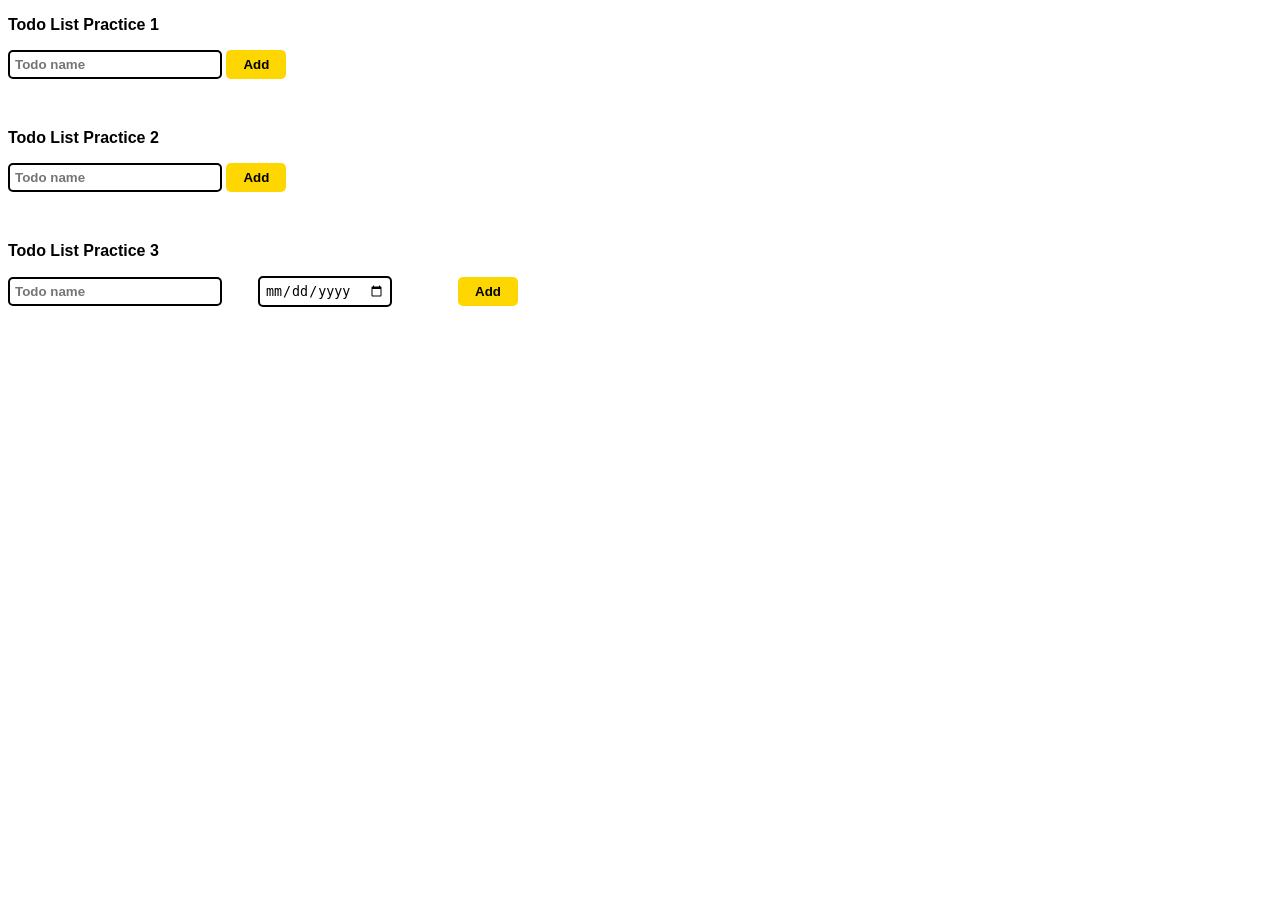
<file: Todo-List-Project/index.html>
<!DOCTYPE html>
<html>
<head>
    <title>Todo-List</title>
    <link rel="stylesheet" href="styles.css">
</head>
<body>
<!-------------------level 1 of todo list---------------------->
    <p>Todo List Practice 1</p>

    <input type="text" 
           placeholder="Todo name"
           class="input1 js-input1">

    <button class="add-button1 js-add-button1"
            onclick="addToDo1()">Add
    </button>

<!-------------------level 2 of todo list---------------------->
    <p style="margin-top: 50px;">Todo List Practice 2</p>

    <input type="text" 
           placeholder="Todo name"
           class="input2 js-input2">

    <button class="add-button2 js-add-button2"
            onclick="addToDo2()">Add</button>

    <div class="js-todo-list1"></div>

<!-------------------level 3 of todo list---------------------->
    <p style="margin-top: 50px;">Todo List Practice 3</p>

    <div class="todo-input-grid">
        <input type="text" 
               placeholder="Todo name"
               class="input3 js-input3">

        <input type="date" class="input-date js-input-date">

        <button class="add-button3 js-add-button3"
                onclick="addToDo3()">Add</button>
    </div>

    <div class="js-todo-list2 todo-grid"></div>

    <script src="script.js"></script>
</body>
</html>
</file>
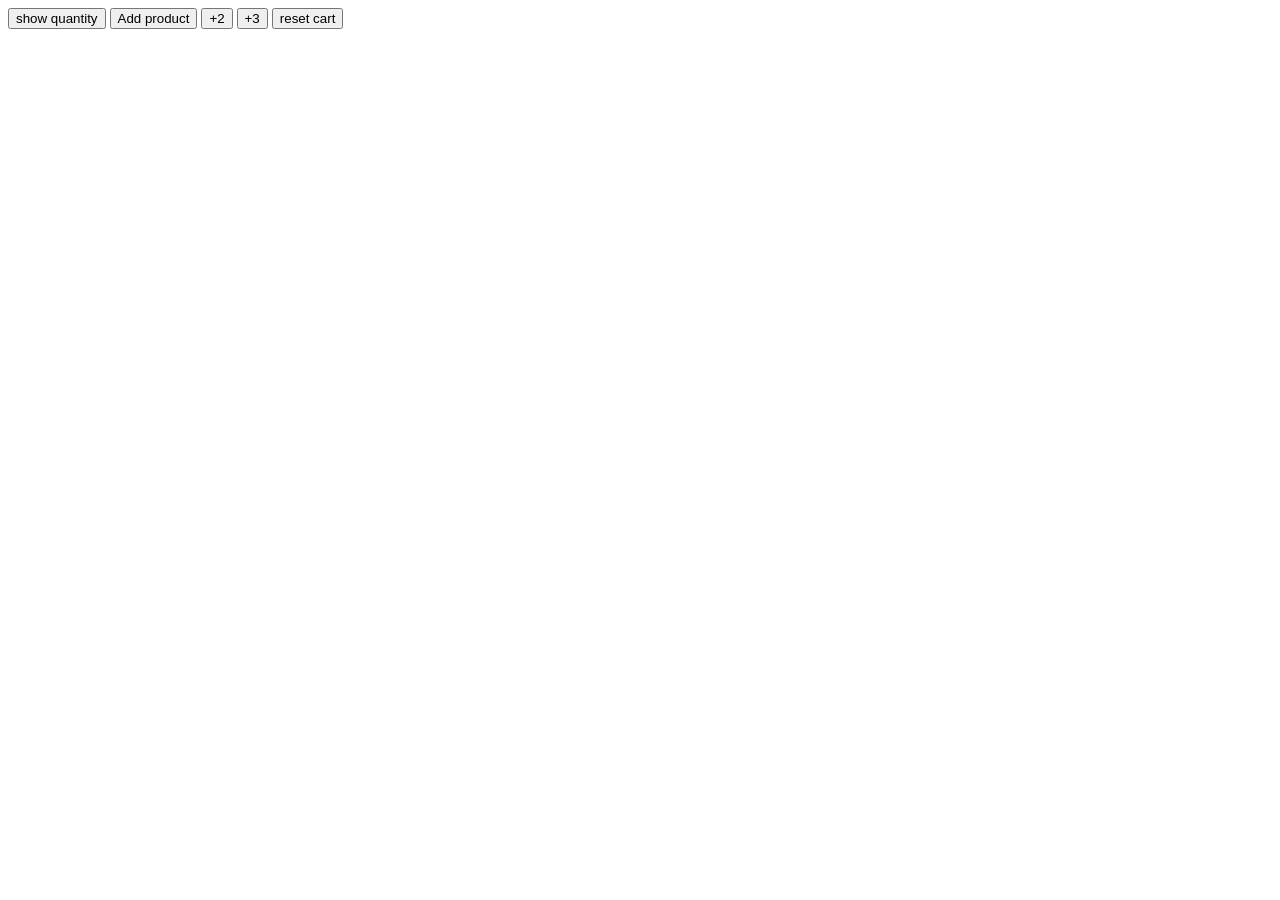
<file: AmazonCart.html>
<!DOCTYPE html>
<html>
<head>
    <title>AmazonCart</title>
</head>
<body>
    <button onclick="console.log(quartquantity)">show quantity</button>
    <button onclick="console.log(++quartquantity)">Add product</button>
    <button onclick="console.log(quartquantity += 2)">+2</button>
    <button onclick="console.log(quartquantity += 3)">+3</button>
    <button onclick="console.log(quartquantity = 0)">reset cart</button>

    <script>
        let quartquantity = 0;
    </script>
</body>
</html>
</file>
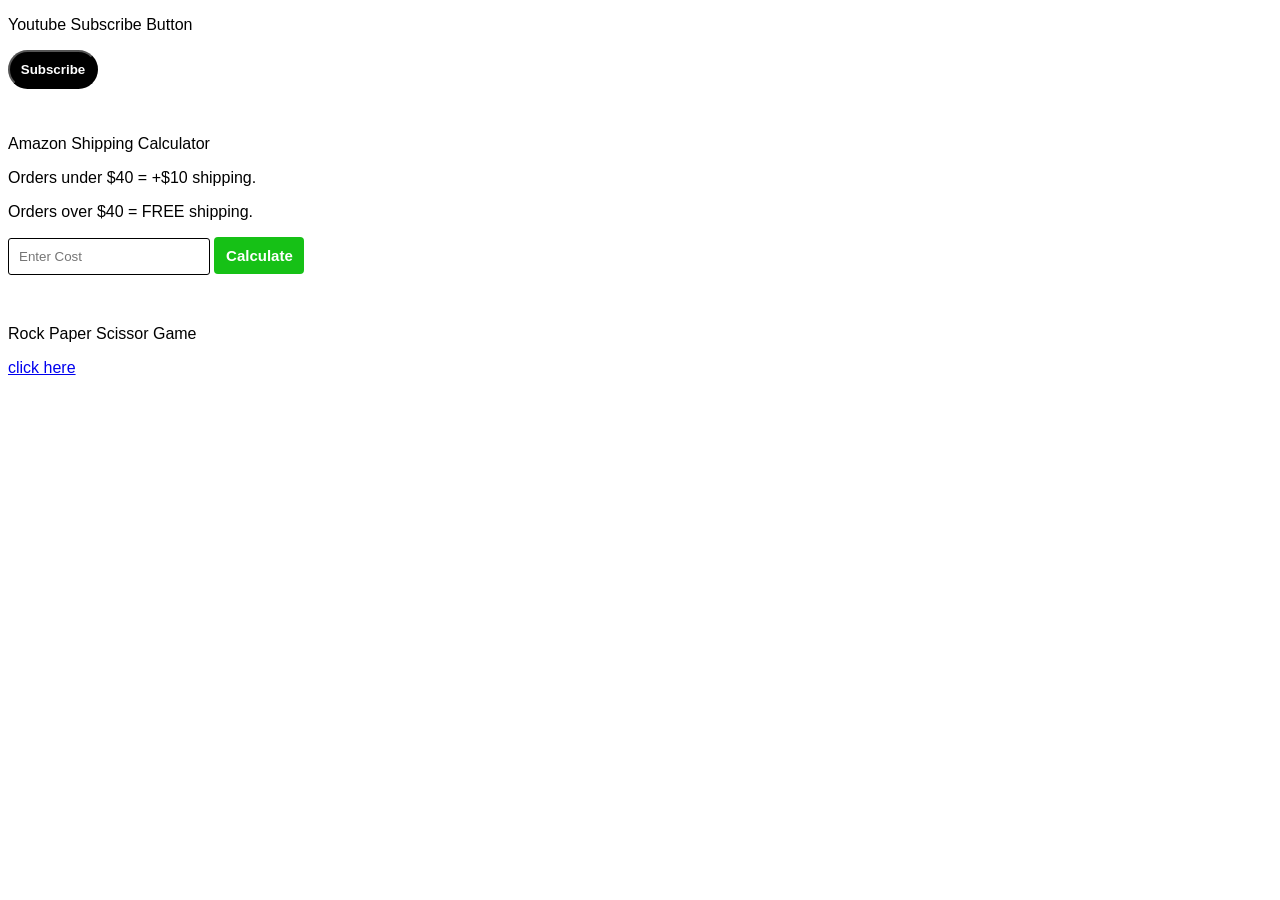
<file: DOMProject.html>
<!DOCTYPE html>
<html>
<head>
    <title>Document</title>
    <style>
        body{
            font-family: Arial, sans-serif;
        }
        .button{
            background-color: black;
            color: white;
            width: 90px;
            padding: 10px;
            border-radius: 50px;
            font-weight: bold;
            margin-bottom: 30px;
            transition: transform 0.3s ease;
            cursor: pointer;
        }
        .sbuscribeButton{
            background-color: rgba(240, 255, 255, 0.918);
            color: black;
            border: none;
            transition: transform 0.3s ease;
        }
        input{
            padding: 10px;
            width: 180px;
            border: 1px solid black;
            border-radius: 3px;
        }
        .calculateButton{
            background-color: rgb(22, 193, 22);
            color: white;
            font-weight: bold;
            font-size: 15px;
            padding: 10px;
            width: 90px;
            border: none;
            border-radius: 4px;
            transition: transform 0.3s ease;
            cursor: pointer;
        }
        .button:hover,
        .sbuscribeButton:hover,
        .calculateButton:hover{
            transform: scale(1.1);
        }
    </style>
</head>
<body>
    <p>Youtube Subscribe Button</p>
    <button title="God Job!" 
            class="js-button button"
            onclick="Subscribe()"
    >Subscribe</button>

    <p>Amazon Shipping Calculator</p>
    <p>Orders under $40 = +$10 shipping.</p>
    <p>Orders over $40 = FREE shipping.</p>
    <input type= "text" placeholder="Enter Cost" class="js-input" onkeydown="handleOnkekeyDown(event)">
    <button class="calculateButton" onclick="CalculateCost()">Calculate</button>
    <p class="js-inputresult"></p>

    <p style="margin-top: 50px;">Rock Paper Scissor Game</p>
    <a href="Rock-paperscissor-game-project/RockPapperSessiorGame.html">click here</a>

    <script>
        document.title = 'DOM';

        function Subscribe()
        {
            let button = document.querySelector('.js-button');

            if(button.innerText === 'Subscribe')
            {
                button.innerHTML = 'Subscribed';
                button.classList.add('sbuscribeButton');
            }
            else
            {
                button.innerHTML = 'Subscribe';
                button.classList.remove('sbuscribeButton');
            }
        }

        function CalculateCost()
        {
            let num = Number(document.querySelector('.js-input').value);
            let res = document.querySelector('.js-inputresult');

            if(isNaN(num))
                res.innerHTML = 'please enter a valid Number';
            else if(num < 40)
                res.innerHTML = `$${num + 10}`;
            else
                res.innerHTML = `$${num}`;
        }

        function handleOnkekeyDown(event)
        {
            if(event.key === 'Enter')
              CalculateCost();
        }
    </script>
</body>
</html>
</file>
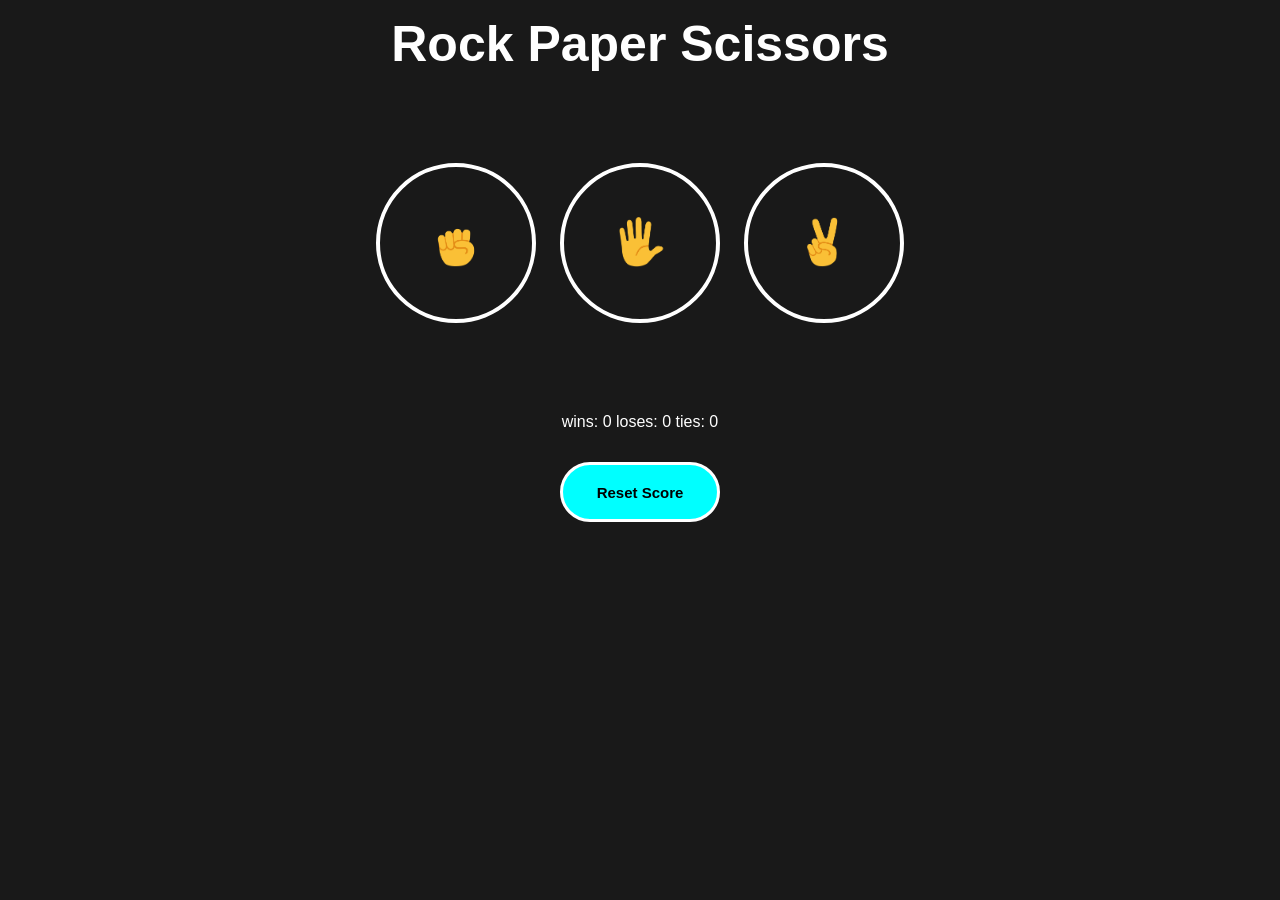
<file: RockPapperSessiorGame.html>
<!DOCTYPE html>
<html>
<head>
    <title>Rock Paper Scissor Game</title>
    <link rel="stylesheet" href="style.css">
</head>
<body>
    <center>
        <p class="title">Rock Paper Scissors</p>

        <button onclick="playGame('rock')" class="Button">
                <img src="images/rock-emoji.png" class="moveimage">
        </button>

        <button onclick="playGame('paper')" class="Button">
                <img src="images/paper-emoji.png" class="moveimage">
        </button>

        <button onclick="playGame('scissors')" class="Button">
                <img src="images/scissors-emoji.png" class="moveimage">
        </button>

        <p class="js-result result" id="id-result"></p>
        <p class="js-move" style="margin-bottom: 30px;"></p>
        <p class="js-score"></p>

        <button onclick="reSetScore()" class="resetScoreButton">Reset Score</button>
    </center>

    <script src="script.js"></script>
</body>
</html>
</file>
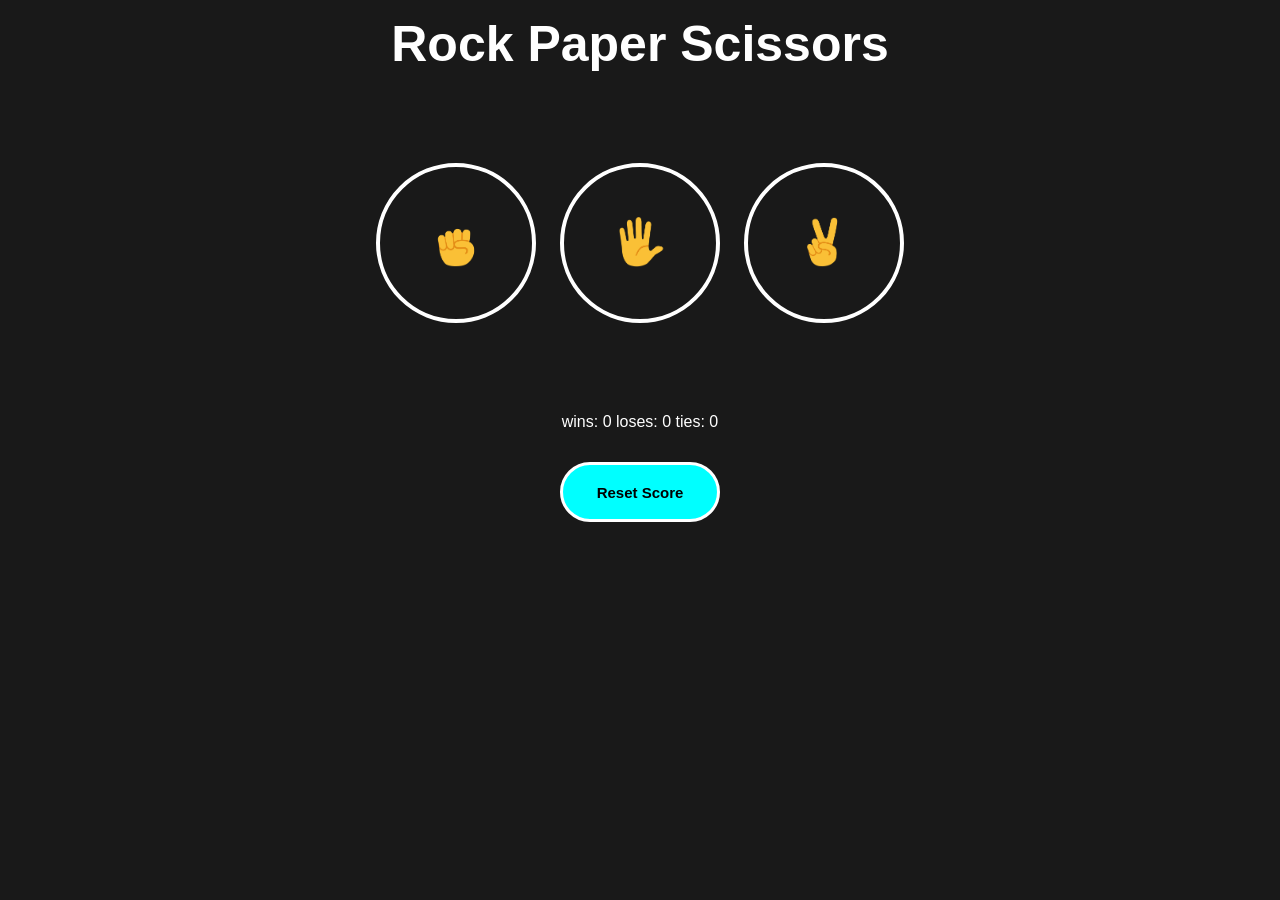
<file: Rock-paperscissor-game-project/RockPapperSessiorGame.html>
<!DOCTYPE html>
<html>
<head>
    <title>Rock Paper Scissor Game</title>
    <link rel="stylesheet" href="style.css">
</head>
<body>
    <center>
        <p class="title">Rock Paper Scissors</p>

        <button onclick="playGame('rock')" class="Button">
                <img src="images/rock-emoji.png" class="moveimage">
        </button>

        <button onclick="playGame('paper')" class="Button">
                <img src="images/paper-emoji.png" class="moveimage">
        </button>
  
        <button onclick="playGame('scissors')" class="Button">
                <img src="images/scissors-emoji.png" class="moveimage">
        </button>

        <p class="js-result result" id="id-result"></p>
        <p class="js-move" style="margin-bottom: 30px;"></p>
        <p class="js-score"></p>

        <button onclick="reSetScore()" class="resetScoreButton">Reset Score</button>
    </center>

    <script src="script.js"></script>
</body>
</html>
</file>
<file: Todo-List-Project/styles.css>
body {
    font-family: Arial, sans-serif;
    font-weight: bold;
}
.input1,
.input2,
.input3 {
    width: 200px;
    padding: 5px;
    border: 2px solid black;
    border-radius: 5px;
    font-weight: bold;
}
.add-button1,
.add-button2,
.add-button3 {
    width: 60px;
    background-color: gold;
    padding: 7px;
    border: none;
    color: black;
    border-radius: 5px;
    transition: transform 0.3s ease;
    font-weight: bold;
}
.add-button1:hover,
.add-button2:hover,
.add-button3:hover,
.delete-button:hover {
    transform: scale(1.1);
}
.add-button1:active,
.add-button2:active,
.add-button3:active,
.delete-button:active {
    transform: scale(0.95);
}
.input-date {
    padding: 5px;
    border-radius: 5px;
    border: 2px solid black;
    width: 120px;
}
.delete-button {
    background-color: red;
    color: white;
    padding: 5px;
    width: 60px;
    border: none;
    border-radius: 5px;
    font-weight: bold;
    transition: transform 0.3s ease;
}
.todo-grid,
.todo-input-grid {
    display: grid;
    grid-template-columns: 200px 150px 100px;
    column-gap: 50px;
    row-gap: 20px;
    padding-bottom: 15px;
    align-items: center;
}
.DueDate,
.name {
    margin-left: 25px;
}
</file>
<file: style.css>
body{
    background-color: rgb(25, 25, 25);
    color: white;
    font-family: Arial, sans-serif;
}
.title{
    font-size: 50px;
    font-weight: bold;
    padding-bottom: 30px;
    margin-top: 15px;
}
.Button{
    width: 160px;
    height: 160px;
    border-radius: 50%;
    background-color: rgb(25, 25, 25);
    border-color: white;
    margin: 10px;
    margin-bottom: 20px;
    border: 4px solid white;
    cursor: pointer;
    transition: transform 0.2s ease;
}
.Button:hover{
    transform: scale(1.1);
    background-color: azure;
}
.moveimage{
    height: 50px;
}
.result{
    font-weight: bold;
    padding-bottom: 20px;
    font-size: 20px;
}
.resultmove{
    height: 50px;
}
.resetScoreButton{
    background-color: aqua;
    width: 160px;
    height: 60px;
    padding: 10px;
    cursor: pointer;
    border-radius: 50px;
    border: 3px solid white;
    color: black;
    font-weight: bold;
    font-size: 15px;
    margin-top: 15px;
    transition: transform 0.3s ease;
}
.resetScoreButton:hover{
    background-color: rgb(25, 224, 224);
    transform: scale(1.1);
}

.Button:active,
.resetScoreButton:active{
    transform: scale(0.95);
}
</file>
<file: Rock-paperscissor-game-project/style.css>
body{
    background-color: rgb(25, 25, 25);
    color: white;
    font-family: Arial, sans-serif;
}
.title{
    font-size: 50px;
    font-weight: bold;
    padding-bottom: 30px;
    margin-top: 15px;
}
.Button{
    width: 160px;
    height: 160px;
    border-radius: 50%;
    background-color: rgb(25, 25, 25);
    border-color: white;
    margin: 10px;
    margin-bottom: 20px;
    border: 4px solid white;
    cursor: pointer;
    transition: transform 0.2s ease;
}
.Button:hover{
    transform: scale(1.1);
    background-color: azure;
}
.moveimage{
    height: 50px;
}
.result{
    font-weight: bold;
    padding-bottom: 20px;
    font-size: 20px;
}
.resultmove{
    height: 50px;
}
.resetScoreButton{
    background-color: aqua;
    width: 160px;
    height: 60px;
    padding: 10px;
    cursor: pointer;
    border-radius: 50px;
    border: 3px solid white;
    color: black;
    font-weight: bold;
    font-size: 15px;
    margin-top: 15px;
    transition: transform 0.3s ease;
}
.resetScoreButton:hover{
    background-color: rgb(25, 224, 224);
    transform: scale(1.1);
}

.Button:active,
.resetScoreButton:active{
    transform: scale(0.95);
}
</file>
